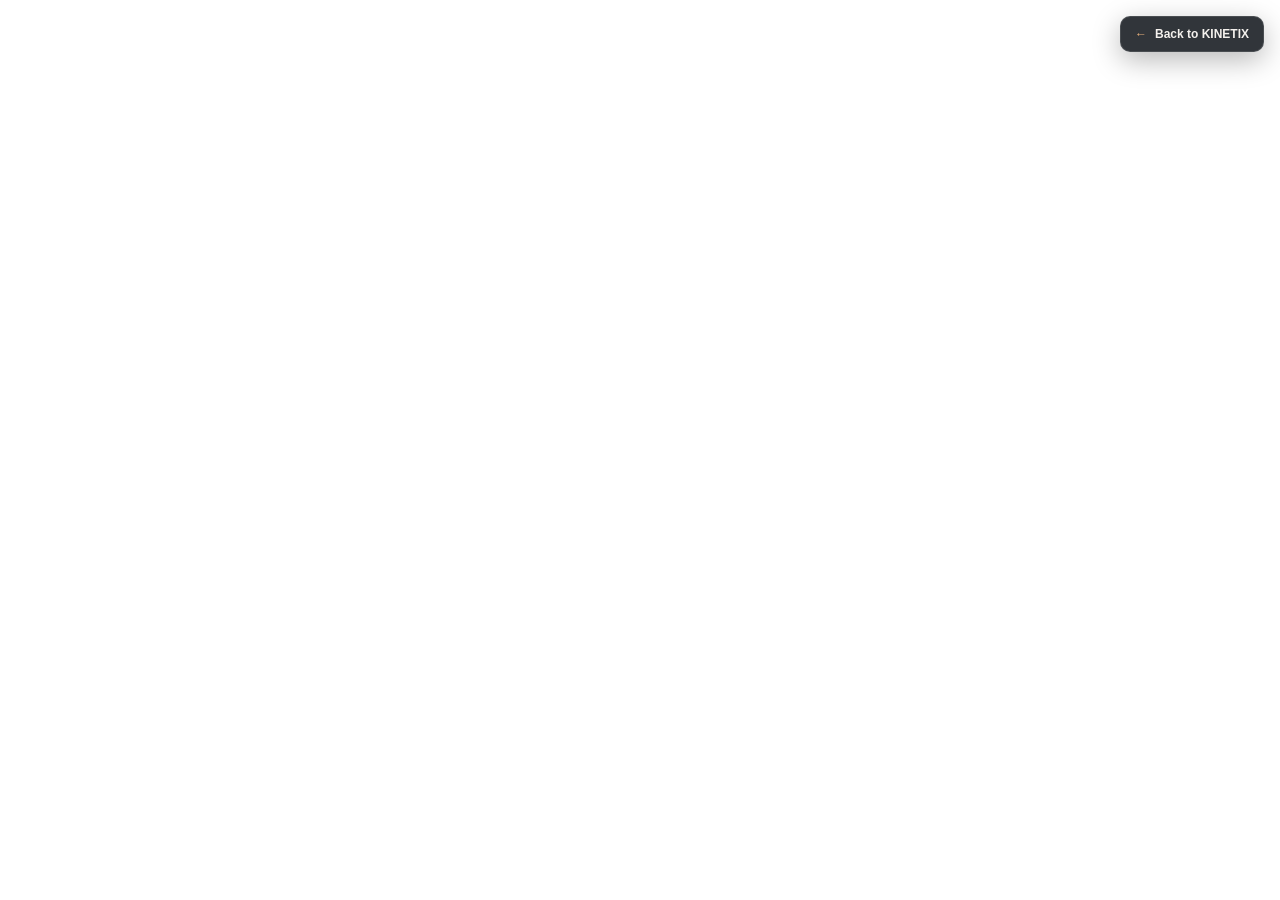
<file: demos/migration.html>
<!doctype html>
<html lang="en">
<head>
<meta charset="utf-8" />
<meta name="viewport" content="width=device-width,initial-scale=1" />
<meta name="theme-color" content="#20242a" />
<title>Enterprise Zoho CRM Engineering &amp; Migration — KINETIX Demo</title>
<style>
*{box-sizing:border-box}html,body{margin:0;width:100%;height:100%;overflow:hidden;background:#20242a;font-family:Arial,sans-serif}.demo{position:fixed;inset:0}.demo iframe{width:100%;height:100%;border:0;background:#fff;display:block}.back{position:fixed;z-index:20;right:16px;top:16px;display:inline-flex;align-items:center;gap:8px;padding:10px 14px;border-radius:10px;background:rgba(32,36,42,.92);border:1px solid rgba(255,255,255,.12);box-shadow:0 8px 28px rgba(0,0,0,.28);color:#f4f1ed;text-decoration:none;font-size:12px;font-weight:700;backdrop-filter:blur(10px)}.back span{color:#f2b77e}@media(max-width:600px){.back{right:10px;top:10px;padding:9px 11px;font-size:11px}}
</style>
</head>
<body>
<div class="demo"><iframe src="https://dbauto.github.io/danicaboton.github.io/migration-demo-control.html?embed=1&v=20260905-crashfix2" title="Enterprise Zoho CRM Engineering and Migration interactive reconstruction" allowfullscreen></iframe></div>
<a class="back" href="../index.html#work"><span>←</span> Back to KINETIX</a>
</body>
</html>
</file>
